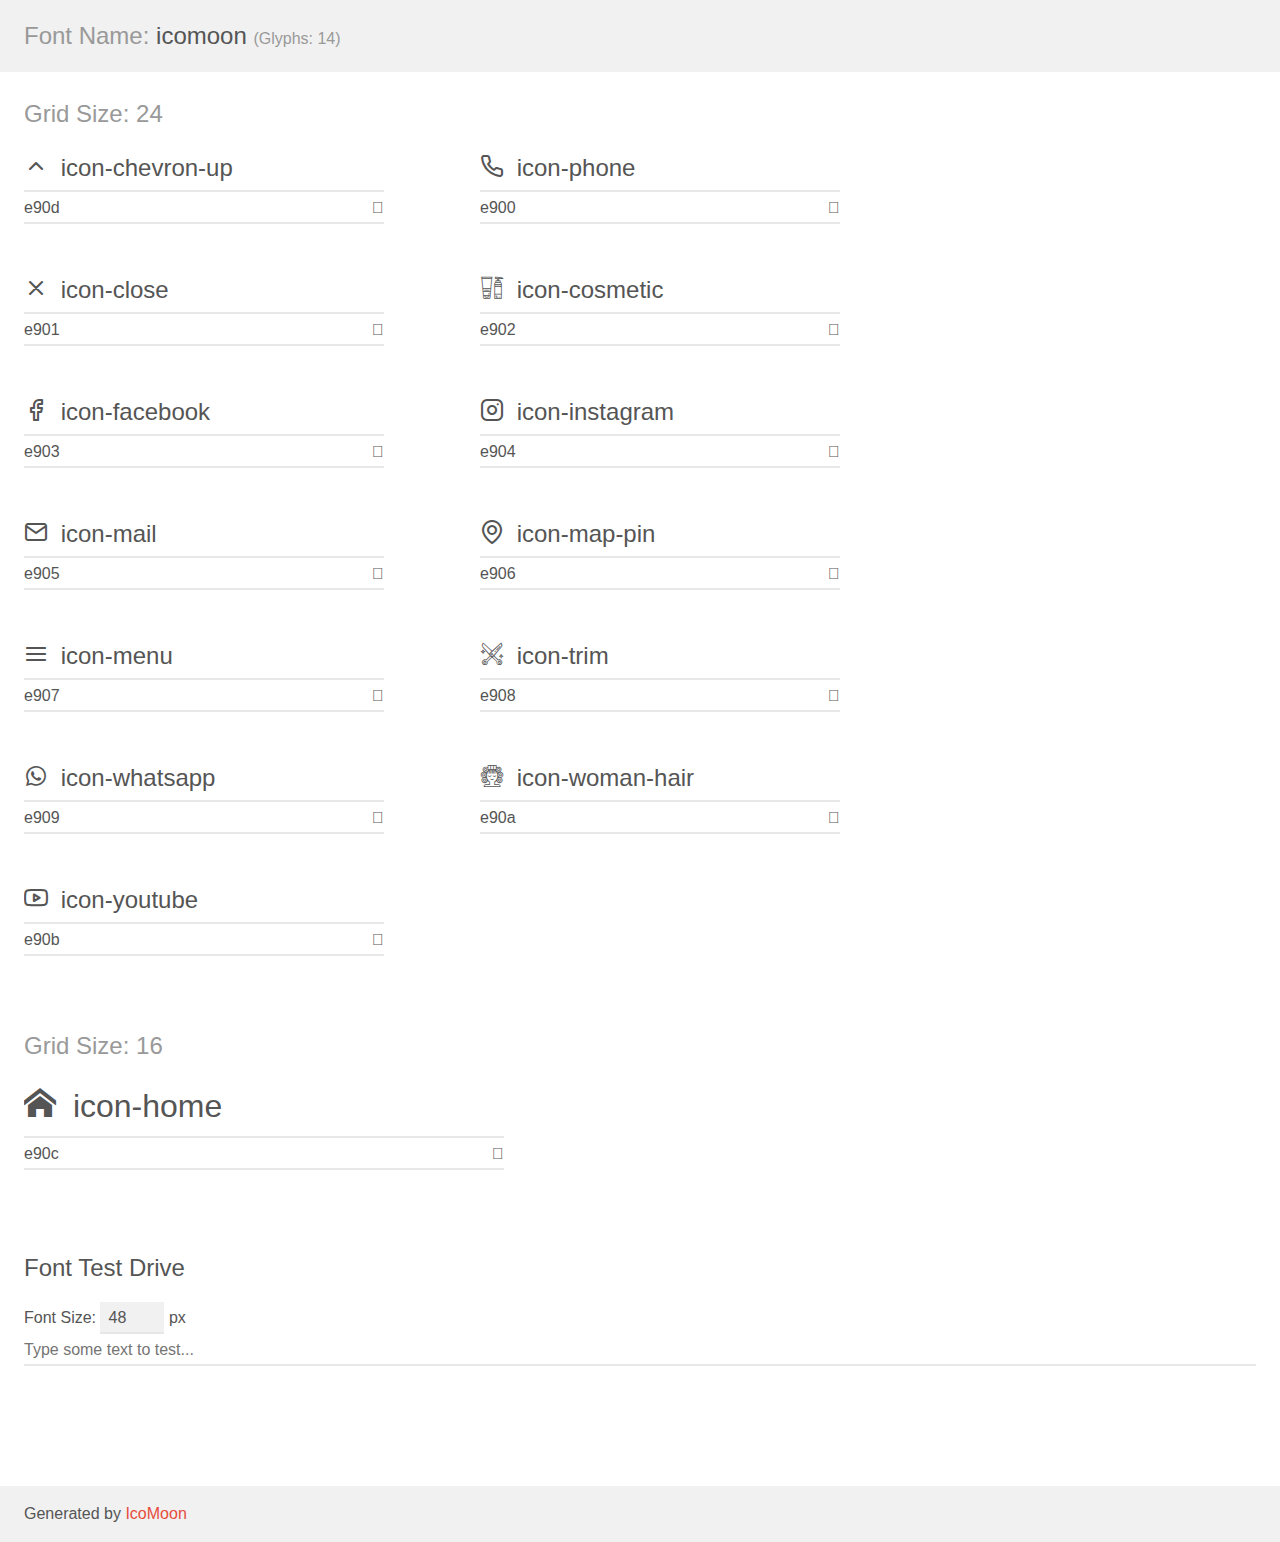
<file: assets/fonts/demo.html>
<!doctype html>
<html>
<head>
    <meta charset="utf-8">
    <title>IcoMoon Demo</title>
    <meta name="description" content="An Icon Font Generated By IcoMoon.io">
    <meta name="viewport" content="width=device-width, initial-scale=1">
    <link rel="stylesheet" href="demo-files/demo.css">
    <link rel="stylesheet" href="style.css"></head>
<body>
    <div class="bgc1 clearfix">
        <h1 class="mhmm mvm"><span class="fgc1">Font Name:</span> icomoon <small class="fgc1">(Glyphs:&nbsp;14)</small></h1>
    </div>
    <div class="clearfix mhl ptl">
        <h1 class="mvm mtn fgc1">Grid Size: 24</h1>
        <div class="glyph fs1">
            <div class="clearfix bshadow0 pbs">
                <span class="icon-chevron-up"></span>
                <span class="mls"> icon-chevron-up</span>
            </div>
            <fieldset class="fs0 size1of1 clearfix hidden-false">
                <input type="text" readonly value="e90d" class="unit size1of2" />
                <input type="text" maxlength="1" readonly value="&#xe90d;" class="unitRight size1of2 talign-right" />
            </fieldset>
            <div class="fs0 bshadow0 clearfix hidden-true">
                <span class="unit pvs fgc1">liga: </span>
                <input type="text" readonly value="" class="liga unitRight" />
            </div>
        </div>
        <div class="glyph fs1">
            <div class="clearfix bshadow0 pbs">
                <span class="icon-phone"></span>
                <span class="mls"> icon-phone</span>
            </div>
            <fieldset class="fs0 size1of1 clearfix hidden-false">
                <input type="text" readonly value="e900" class="unit size1of2" />
                <input type="text" maxlength="1" readonly value="&#xe900;" class="unitRight size1of2 talign-right" />
            </fieldset>
            <div class="fs0 bshadow0 clearfix hidden-true">
                <span class="unit pvs fgc1">liga: </span>
                <input type="text" readonly value="" class="liga unitRight" />
            </div>
        </div>
        <div class="glyph fs1">
            <div class="clearfix bshadow0 pbs">
                <span class="icon-close"></span>
                <span class="mls"> icon-close</span>
            </div>
            <fieldset class="fs0 size1of1 clearfix hidden-false">
                <input type="text" readonly value="e901" class="unit size1of2" />
                <input type="text" maxlength="1" readonly value="&#xe901;" class="unitRight size1of2 talign-right" />
            </fieldset>
            <div class="fs0 bshadow0 clearfix hidden-true">
                <span class="unit pvs fgc1">liga: </span>
                <input type="text" readonly value="" class="liga unitRight" />
            </div>
        </div>
        <div class="glyph fs1">
            <div class="clearfix bshadow0 pbs">
                <span class="icon-cosmetic"></span>
                <span class="mls"> icon-cosmetic</span>
            </div>
            <fieldset class="fs0 size1of1 clearfix hidden-false">
                <input type="text" readonly value="e902" class="unit size1of2" />
                <input type="text" maxlength="1" readonly value="&#xe902;" class="unitRight size1of2 talign-right" />
            </fieldset>
            <div class="fs0 bshadow0 clearfix hidden-true">
                <span class="unit pvs fgc1">liga: </span>
                <input type="text" readonly value="" class="liga unitRight" />
            </div>
        </div>
        <div class="glyph fs1">
            <div class="clearfix bshadow0 pbs">
                <span class="icon-facebook"></span>
                <span class="mls"> icon-facebook</span>
            </div>
            <fieldset class="fs0 size1of1 clearfix hidden-false">
                <input type="text" readonly value="e903" class="unit size1of2" />
                <input type="text" maxlength="1" readonly value="&#xe903;" class="unitRight size1of2 talign-right" />
            </fieldset>
            <div class="fs0 bshadow0 clearfix hidden-true">
                <span class="unit pvs fgc1">liga: </span>
                <input type="text" readonly value="" class="liga unitRight" />
            </div>
        </div>
        <div class="glyph fs1">
            <div class="clearfix bshadow0 pbs">
                <span class="icon-instagram"></span>
                <span class="mls"> icon-instagram</span>
            </div>
            <fieldset class="fs0 size1of1 clearfix hidden-false">
                <input type="text" readonly value="e904" class="unit size1of2" />
                <input type="text" maxlength="1" readonly value="&#xe904;" class="unitRight size1of2 talign-right" />
            </fieldset>
            <div class="fs0 bshadow0 clearfix hidden-true">
                <span class="unit pvs fgc1">liga: </span>
                <input type="text" readonly value="" class="liga unitRight" />
            </div>
        </div>
        <div class="glyph fs1">
            <div class="clearfix bshadow0 pbs">
                <span class="icon-mail"></span>
                <span class="mls"> icon-mail</span>
            </div>
            <fieldset class="fs0 size1of1 clearfix hidden-false">
                <input type="text" readonly value="e905" class="unit size1of2" />
                <input type="text" maxlength="1" readonly value="&#xe905;" class="unitRight size1of2 talign-right" />
            </fieldset>
            <div class="fs0 bshadow0 clearfix hidden-true">
                <span class="unit pvs fgc1">liga: </span>
                <input type="text" readonly value="" class="liga unitRight" />
            </div>
        </div>
        <div class="glyph fs1">
            <div class="clearfix bshadow0 pbs">
                <span class="icon-map-pin"></span>
                <span class="mls"> icon-map-pin</span>
            </div>
            <fieldset class="fs0 size1of1 clearfix hidden-false">
                <input type="text" readonly value="e906" class="unit size1of2" />
                <input type="text" maxlength="1" readonly value="&#xe906;" class="unitRight size1of2 talign-right" />
            </fieldset>
            <div class="fs0 bshadow0 clearfix hidden-true">
                <span class="unit pvs fgc1">liga: </span>
                <input type="text" readonly value="" class="liga unitRight" />
            </div>
        </div>
        <div class="glyph fs1">
            <div class="clearfix bshadow0 pbs">
                <span class="icon-menu"></span>
                <span class="mls"> icon-menu</span>
            </div>
            <fieldset class="fs0 size1of1 clearfix hidden-false">
                <input type="text" readonly value="e907" class="unit size1of2" />
                <input type="text" maxlength="1" readonly value="&#xe907;" class="unitRight size1of2 talign-right" />
            </fieldset>
            <div class="fs0 bshadow0 clearfix hidden-true">
                <span class="unit pvs fgc1">liga: </span>
                <input type="text" readonly value="" class="liga unitRight" />
            </div>
        </div>
        <div class="glyph fs1">
            <div class="clearfix bshadow0 pbs">
                <span class="icon-trim"></span>
                <span class="mls"> icon-trim</span>
            </div>
            <fieldset class="fs0 size1of1 clearfix hidden-false">
                <input type="text" readonly value="e908" class="unit size1of2" />
                <input type="text" maxlength="1" readonly value="&#xe908;" class="unitRight size1of2 talign-right" />
            </fieldset>
            <div class="fs0 bshadow0 clearfix hidden-true">
                <span class="unit pvs fgc1">liga: </span>
                <input type="text" readonly value="" class="liga unitRight" />
            </div>
        </div>
        <div class="glyph fs1">
            <div class="clearfix bshadow0 pbs">
                <span class="icon-whatsapp"></span>
                <span class="mls"> icon-whatsapp</span>
            </div>
            <fieldset class="fs0 size1of1 clearfix hidden-false">
                <input type="text" readonly value="e909" class="unit size1of2" />
                <input type="text" maxlength="1" readonly value="&#xe909;" class="unitRight size1of2 talign-right" />
            </fieldset>
            <div class="fs0 bshadow0 clearfix hidden-true">
                <span class="unit pvs fgc1">liga: </span>
                <input type="text" readonly value="" class="liga unitRight" />
            </div>
        </div>
        <div class="glyph fs1">
            <div class="clearfix bshadow0 pbs">
                <span class="icon-woman-hair"></span>
                <span class="mls"> icon-woman-hair</span>
            </div>
            <fieldset class="fs0 size1of1 clearfix hidden-false">
                <input type="text" readonly value="e90a" class="unit size1of2" />
                <input type="text" maxlength="1" readonly value="&#xe90a;" class="unitRight size1of2 talign-right" />
            </fieldset>
            <div class="fs0 bshadow0 clearfix hidden-true">
                <span class="unit pvs fgc1">liga: </span>
                <input type="text" readonly value="" class="liga unitRight" />
            </div>
        </div>
        <div class="glyph fs1">
            <div class="clearfix bshadow0 pbs">
                <span class="icon-youtube"></span>
                <span class="mls"> icon-youtube</span>
            </div>
            <fieldset class="fs0 size1of1 clearfix hidden-false">
                <input type="text" readonly value="e90b" class="unit size1of2" />
                <input type="text" maxlength="1" readonly value="&#xe90b;" class="unitRight size1of2 talign-right" />
            </fieldset>
            <div class="fs0 bshadow0 clearfix hidden-true">
                <span class="unit pvs fgc1">liga: </span>
                <input type="text" readonly value="" class="liga unitRight" />
            </div>
        </div>
    </div>
    <div class="clearfix mhl ptl">
        <h1 class="mvm mtn fgc1">Grid Size: 16</h1>
        <div class="glyph fs2">
            <div class="clearfix bshadow0 pbs">
                <span class="icon-home"></span>
                <span class="mls"> icon-home</span>
            </div>
            <fieldset class="fs0 size1of1 clearfix hidden-false">
                <input type="text" readonly value="e90c" class="unit size1of2" />
                <input type="text" maxlength="1" readonly value="&#xe90c;" class="unitRight size1of2 talign-right" />
            </fieldset>
            <div class="fs0 bshadow0 clearfix hidden-true">
                <span class="unit pvs fgc1">liga: </span>
                <input type="text" readonly value="home, house" class="liga unitRight" />
            </div>
        </div>
    </div>

    <!--[if gt IE 8]><!-->
    <div class="mhl clearfix mbl">
        <h1>Font Test Drive</h1>
        <label>
            Font Size: <input id="fontSize" type="number" class="textbox0 mbm"
            min="8" value="48" />
            px
        </label>
        <input id="testText" type="text" class="phl size1of1 mvl"
        placeholder="Type some text to test..." value=""/>
        <div id="testDrive" class="icon-" style="font-family: icomoon">&nbsp;
        </div>
    </div>
    <!--<![endif]-->
    <div class="bgc1 clearfix">
        <p class="mhl">Generated by <a href="https://icomoon.io/app">IcoMoon</a></p>
    </div>

    <script src="demo-files/demo.js"></script>
</body>
</html>
</file>
<file: assets/fonts/demo-files/demo.css>
body {
  padding: 0;
  margin: 0;
  font-family: sans-serif;
  font-size: 1em;
  line-height: 1.5;
  color: #555;
  background: #fff;
}
h1 {
  font-size: 1.5em;
  font-weight: normal;
}
small {
  font-size: .66666667em;
}
a {
  color: #e74c3c;
  text-decoration: none;
}
a:hover, a:focus {
  box-shadow: 0 1px #e74c3c;
}
.bshadow0, input {
  box-shadow: inset 0 -2px #e7e7e7;
}
input:hover {
  box-shadow: inset 0 -2px #ccc;
}
input, fieldset {
  font-family: sans-serif;
  font-size: 1em;
  margin: 0;
  padding: 0;
  border: 0;
}
input {
  color: inherit;
  line-height: 1.5;
  height: 1.5em;
  padding: .25em 0;
}
input:focus {
  outline: none;
  box-shadow: inset 0 -2px #449fdb;
}
.glyph {
  font-size: 16px;
  width: 15em;
  padding-bottom: 1em;
  margin-right: 4em;
  margin-bottom: 1em;
  float: left;
  overflow: hidden;
}
.liga {
  width: 80%;
  width: calc(100% - 2.5em);
}
.talign-right {
  text-align: right;
}
.talign-center {
  text-align: center;
}
.bgc1 {
  background: #f1f1f1;
}
.fgc1 {
  color: #999;
}
.fgc0 {
  color: #000;
}
p {
  margin-top: 1em;
  margin-bottom: 1em;
}
.mvm {
  margin-top: .75em;
  margin-bottom: .75em;
}
.mtn {
  margin-top: 0;
}
.mtl, .mal {
  margin-top: 1.5em;
}
.mbl, .mal {
  margin-bottom: 1.5em;
}
.mal, .mhl {
  margin-left: 1.5em;
  margin-right: 1.5em;
}
.mhmm {
  margin-left: 1em;
  margin-right: 1em;
}
.mls {
  margin-left: .25em;
}
.ptl {
  padding-top: 1.5em;
}
.pbs, .pvs {
  padding-bottom: .25em;
}
.pvs, .pts {
  padding-top: .25em;
}
.unit {
  float: left;
}
.unitRight {
  float: right;
}
.size1of2 {
  width: 50%;
}
.size1of1 {
  width: 100%;
}
.clearfix:before, .clearfix:after {
  content: " ";
  display: table;
}
.clearfix:after {
  clear: both;
}
.hidden-true {
  display: none;
}
.textbox0 {
  width: 3em;
  background: #f1f1f1;
  padding: .25em .5em;
  line-height: 1.5;
  height: 1.5em;
}
#testDrive {
  display: block;
  padding-top: 24px;
  line-height: 1.5;
}
.fs0 {
  font-size: 16px;
}
.fs1 {
  font-size: 24px;
}
.fs2 {
  font-size: 32px;
}
</file>
<file: assets/fonts/style.css>
@font-face {
  font-family: 'icomoon';
  src:  url('fonts/icomoon.eot?ywd1rv');
  src:  url('fonts/icomoon.eot?ywd1rv#iefix') format('embedded-opentype'),
    url('fonts/icomoon.ttf?ywd1rv') format('truetype'),
    url('fonts/icomoon.woff?ywd1rv') format('woff'),
    url('fonts/icomoon.svg?ywd1rv#icomoon') format('svg');
  font-weight: normal;
  font-style: normal;
  font-display: block;
}

[class^="icon-"], [class*=" icon-"] {
  /* use !important to prevent issues with browser extensions that change fonts */
  font-family: 'icomoon' !important;
  speak: never;
  font-style: normal;
  font-weight: normal;
  font-variant: normal;
  text-transform: none;
  line-height: 1;

  /* Better Font Rendering =========== */
  -webkit-font-smoothing: antialiased;
  -moz-osx-font-smoothing: grayscale;
}

.icon-chevron-up:before {
  content: "\e90d";
}
.icon-phone:before {
  content: "\e900";
}
.icon-close:before {
  content: "\e901";
}
.icon-cosmetic:before {
  content: "\e902";
}
.icon-facebook:before {
  content: "\e903";
}
.icon-instagram:before {
  content: "\e904";
}
.icon-mail:before {
  content: "\e905";
}
.icon-map-pin:before {
  content: "\e906";
}
.icon-menu:before {
  content: "\e907";
}
.icon-trim:before {
  content: "\e908";
}
.icon-whatsapp:before {
  content: "\e909";
}
.icon-woman-hair:before {
  content: "\e90a";
}
.icon-youtube:before {
  content: "\e90b";
}
.icon-home:before {
  content: "\e90c";
}
</file>
